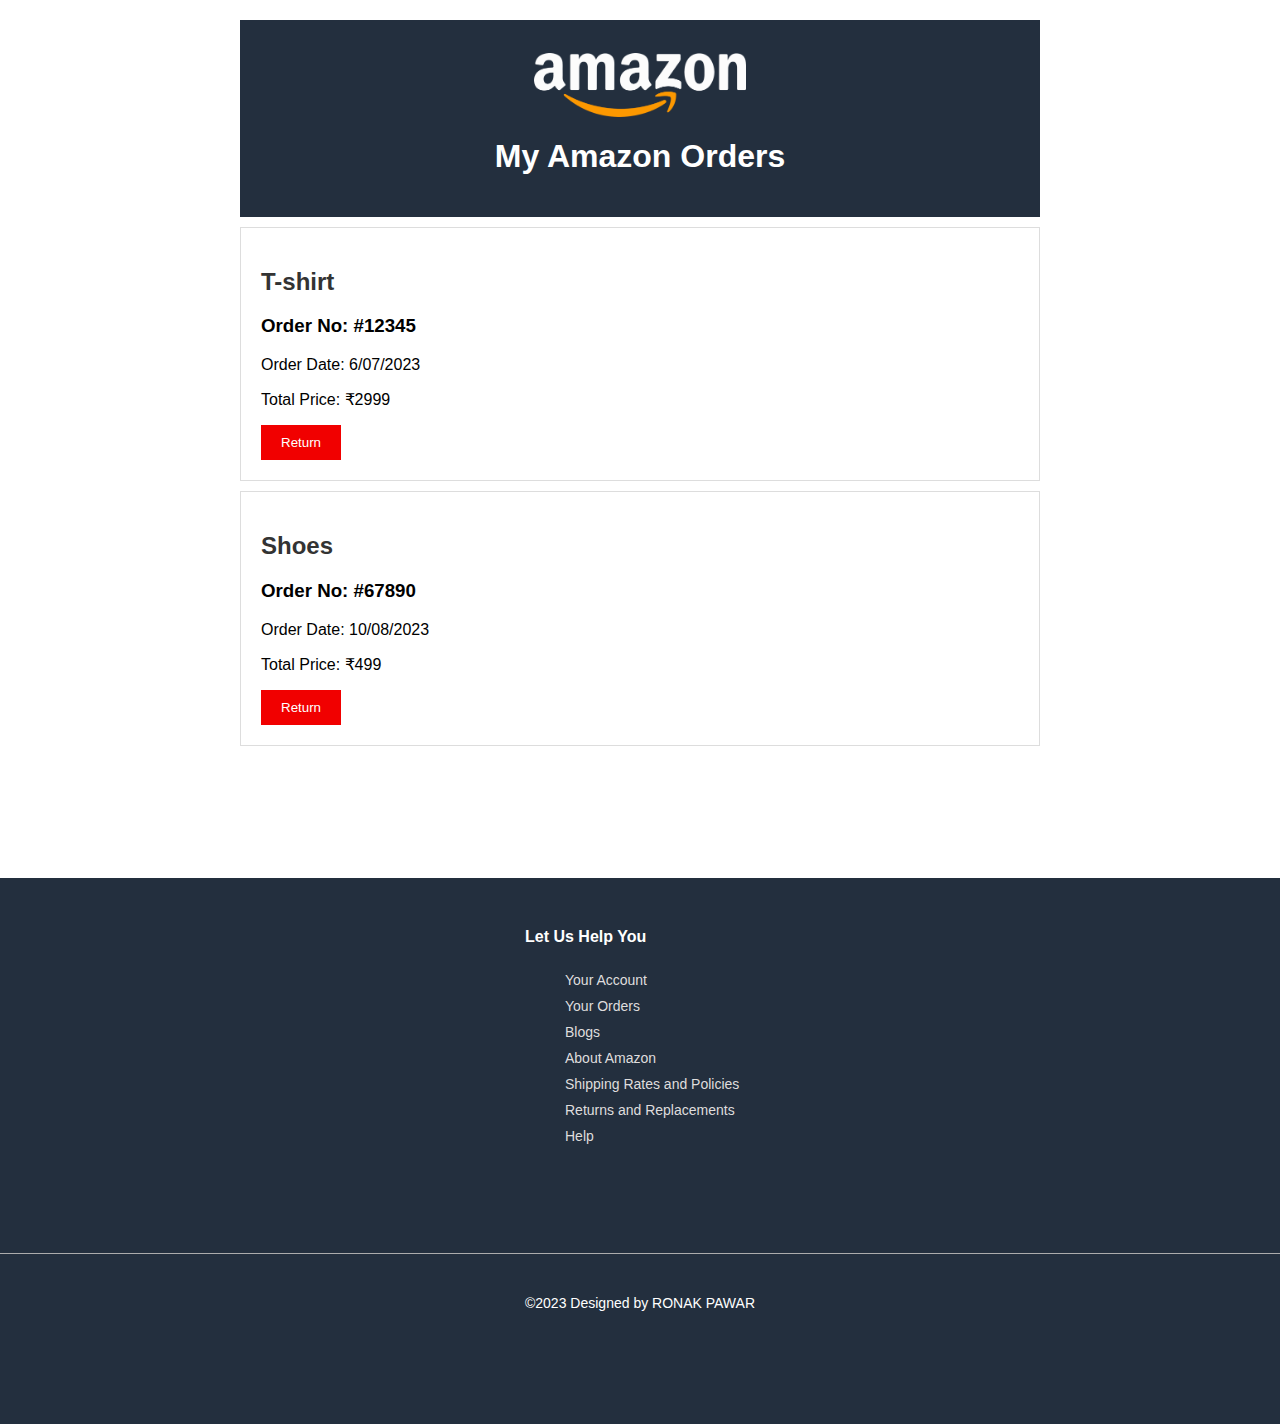
<file: orders.html>
<!DOCTYPE html>
<html lang="en">
  <head>
    <meta charset="UTF-8" />
    <meta name="viewport" content="width=device-width, initial-scale=1.0" />
    <link rel="stylesheet" href="orders.css" />
    <title>Amazon Orders and Returns</title>
  </head>
  <body>
    <div class="container">
      <header>
        <div class="logo flex">
          <img src="images/logo.png" alt="amazon_logo" />
        </div>
        <h1>My Amazon Orders</h1>
      </header>

      <section class="order">
        <h2>T-shirt</h2>
        <h3>Order No: #12345</h3>
        <p>Order Date: 6/07/2023</p>
        <p>Total Price: ₹2999</p>
        <button class="return-button">Return</button>
      </section>

      <section class="order">
        <h2>Shoes</h2>
        <h3>Order No: #67890</h3>
        <p>Order Date: 10/08/2023</p>
        <p>Total Price: ₹499</p>
        <button class="return-button">Return</button>
      </section>
    </div>
    <section class="footer">
      <div class="detail">
        <div class="table">
          <!-- <div>
            <div class="t-head">Get to Know Us</div>
            <ul>
              <li>Careers</li>
              <li>Blogs</li>
              <li>About Amazon</li>
              <li>Investor Relations</li>
              <li>Amazon Advices</li>
              <li>Amazon Science</li>
            </ul>
          </div> -->

          <!-- <div>
            <div class="t-head">Make Money with Us</div>
            <ul>
              <li>Sell Products on Amazon</li>
              <li>Sell on Amazon Business</li>
              <li>Sell Apps on Amazon</li>
              <li>Become an Affiliate</li>
              <li>Advertise your Products</li>
              <li>Host an Amazon Hub</li>
            </ul>
          </div> -->

          <!-- <div>
            <div class="t-head">Amazon Payment Products</div>
            <ul>
              <li>Amazon Business Cards</li>
              <li>Shop with Points</li>
              <li>Reload your Balance</li>
              <li>Amazon Currency Converter</li>
            </ul>
          </div> -->

          <div>
            <div class="t-head">Let Us Help You</div>
            <ul>
              <li>Your Account</li>
              <li>Your Orders</li>
              <li>Blogs</li>
              <li>About Amazon</li>
              <li>Shipping Rates and Policies</li>
              <li>Returns and Replacements</li>
              <li>Help</li>
            </ul>
          </div>
        </div>
      </div>
      <div class="line"></div>
      <div class="copy">
        <span>&copy;2023 Designed by RONAK PAWAR</span>
      </div>
    </section>
  </body>
</html>
</file>
<file: orders.css>
body {
  font-family: Arial, sans-serif;
  margin: 0;
  padding: 0;
}

.container {
  max-width: 800px;
  margin: 0 auto;
  padding: 20px;
}
.logo {
  height: 4rem;
  flex: 0.18;
  margin: 0.8rem;
  justify-content: space-between;
}
.flex {
  display: flex;
  justify-content: center;
}
header {
  background-color: #232f3e;
  color: #fff;
  text-align: center;
  padding: 20px 0;
}

.order {
  border: 1px solid #ddd;
  padding: 20px;
  margin: 10px 0;
}

.order h2 {
  color: #333;
}

.return-button {
  background-color: #f10000;
  color: #fff;
  padding: 10px 20px;
  border: none;
  cursor: pointer;
}

.return-button:hover {
  background-color: #9d1509;
}
.footer {
  padding-top: 8%;
  width: 100%;
  height: 450px;
  transition: all 0.2s;
}
.backtop {
  text-align: center;
  height: 50px;
  background-color: #37475a;
  padding: 15px;
  cursor: pointer;
}
.backtop span {
  color: white;
  font-weight: bold;
}
.backtop:hover {
  background-color: #4d627c;
}
.detail {
  background-color: #232f3e;
  height: 375px;
}
.table {
  margin: 0 150px;
  height: 100%;
  display: flex;
  justify-content: space-around;
  padding-top: 50px;
}
.table div {
  width: 230px;
}
.t-head {
  font-size: 16px;
  color: white;
  font-weight: bold;
  margin-bottom: 5px;
}
.table li {
  color: rgb(223, 221, 221);
  padding-top: 10px;
  font-weight: lighter;
  list-style: none;
  font-size: 14px;
}
.copy {
  background-color: #232f3e;
  height: 90px;
  padding: 40px;
  text-align: center;
}
.copy span {
  color: white;
  font-size: 14px;
}
.line {
  height: 0.4px;
  width: 100%;
  background-color: rgb(172, 172, 172);
}
.sidebar {
  background-color: white;
  width: 330px;
  height: 100%;
  transform: translateX(-390px);
  transition: all 0.5s;
  height: 100%;
  position: absolute;
  z-index: 101;
  overflow-y: scroll;
  box-shadow: 2px 2px 30px black;
}
.hdn-head {
  background-color: #232f3e;
  height: 60px;
  width: 100%;
  color: white;
  text-align: center;
}
.hdn-head h2 {
  line-height: 60px;
}
.hdn-content h3 {
  padding: 20px 25px;
  color: rgb(39, 39, 39);
}
.hdn-content ul div {
  display: flex;
  cursor: pointer;
  transition: all 0.2s;
  font-size: rgb(70, 70, 70);
  font-size: 14px;
  padding: 15px 25px;
  justify-content: space-between;
}
.fa-xmark {
  top: 20px;
  left: 350px;
  position: absolute;
  display: none;
  font-size: 30px;
  z-index: 101;
  cursor: pointer;
}
.fa-angle-right {
  color: rgb(27, 27, 27);
}
.hdn-content ul div:hover {
  background-color: rgb(230, 227, 227);
}
.hdn-content ul {
  padding-bottom: 9px;
}
.black {
  height: 100%;
  position: absolute;
  background-color: rgba(0, 0, 0, 0.7);
}
.black.active {
  width: 100%;
  z-index: 100;
}
.black.active-1 {
  top: 70px;
  width: 100%;
  z-index: 99;
}
.sidebar.active {
  transform: translateX(0);
}
.fa-xmark.active {
  display: block;
}
.hdn-sign.active {
  display: block;
}
.triangle.active {
  display: block;
}
.triangle {
  position: absolute;
  z-index: 101;
  display: none;
  right: 210px;
  top: 42px;
  background-color: transparent;
  width: 0;
  height: 0;
  display: none;
  transition: all 2s;
  border: 10px solid blue;
  border-color: transparent transparent white transparent;
}
.hdn-sign {
  position: absolute;
  z-index: 101;
  transition: all 2s;
  display: none;
  width: 500px;
  height: 350px;
  top: 60px;
  right: 80px;
  background-color: white;
  border-radius: 5px;
}
.hdn-table {
  display: flex;
  justify-content: space-around;
  padding: 20px 0;
}
.hdn-table h3 {
  font-size: 16px;
  padding: 10px 0;
}
.hdn-table li {
  color: rgb(84, 84, 84);
  font-size: 13px;
  padding: 5px 0;
  cursor: pointer;
}
.hdn-line {
  width: 0.5px;
  color: black;
  background-color: rgb(190, 190, 190);
  height: 280px;
}
.stop-scroll {
  overflow: hidden;
  height: 100%;
}
</file>
